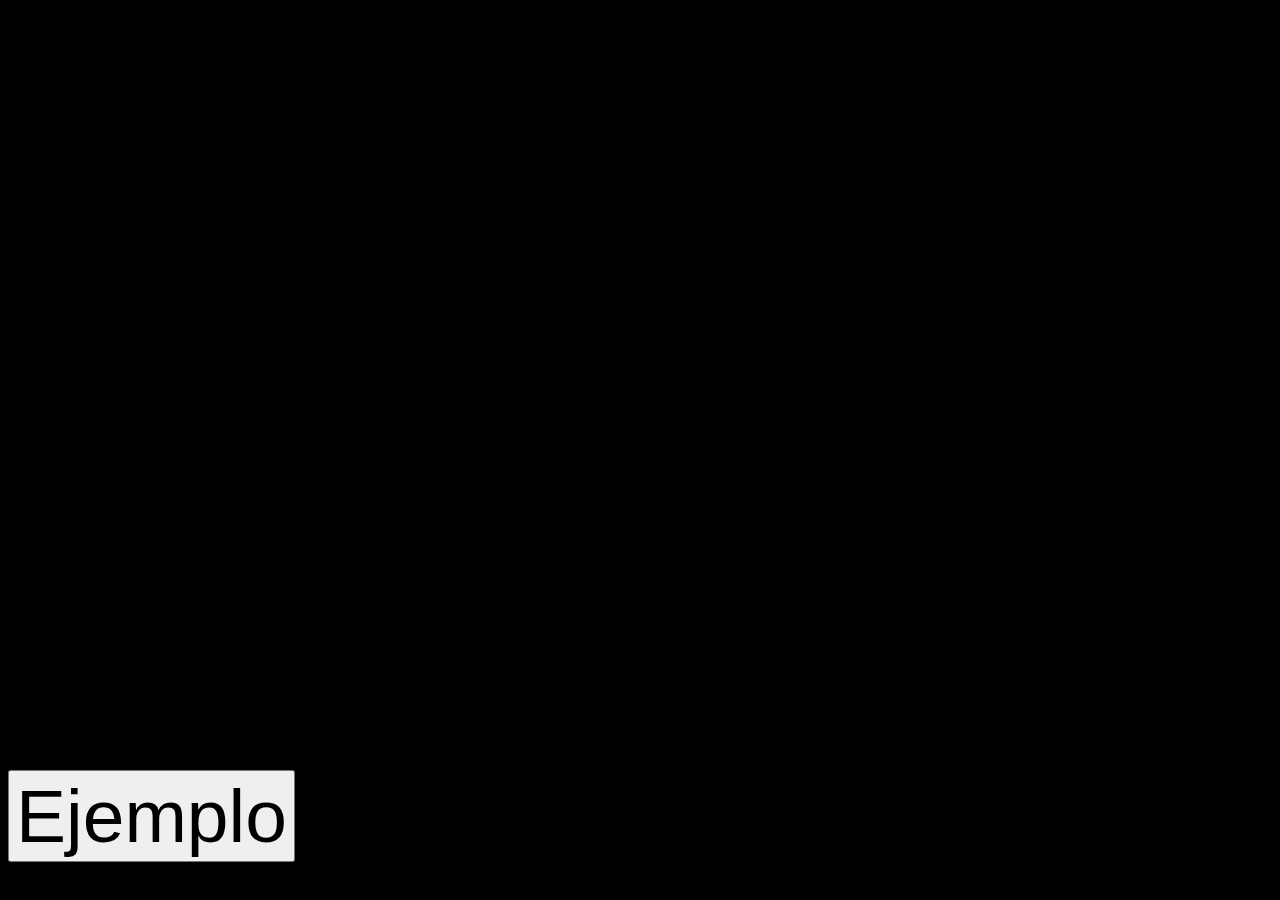
<file: index.html>
<!DOCTYPE html>
<html>
<head>
<meta name="viewport" content="user-scalable=no, width=device-width, initial-scale=1">
	<link rel="stylesheet" type="text/css" href="estilo.css">	
</head>
<body>

  <!--Aqui se dibuja el juego-->
  <canvas id="canvas" width="600" height="750">

  </canvas>
  <div id="botones">
    <!--Crear aquí los botones de nuestro juego, para la versión móvil-->
     <button style="" id="ejemploB">Ejemplo</button>
  </div>
        
    
    <!--Codigo del motor-->
    <script src="engine/keyboard.js"></script>
    <script src="engine/entidad.js"></script>
    <script src="engine/texto.js"></script>
    <script src="engine/dibujante.js"></script>
    <script src="engine/controlador.js"></script>
    <script src="recursos.js"></script>
    <script src="audio.js"></script>
    <script src="engine/fisicas.js"></script>
    <script src="engine/misc.js"></script>

	<!--codigo del juego-->
  <!--Resto de archivos JS-->
	<script src="juego.js"></script>


</body>
</html>
</file>
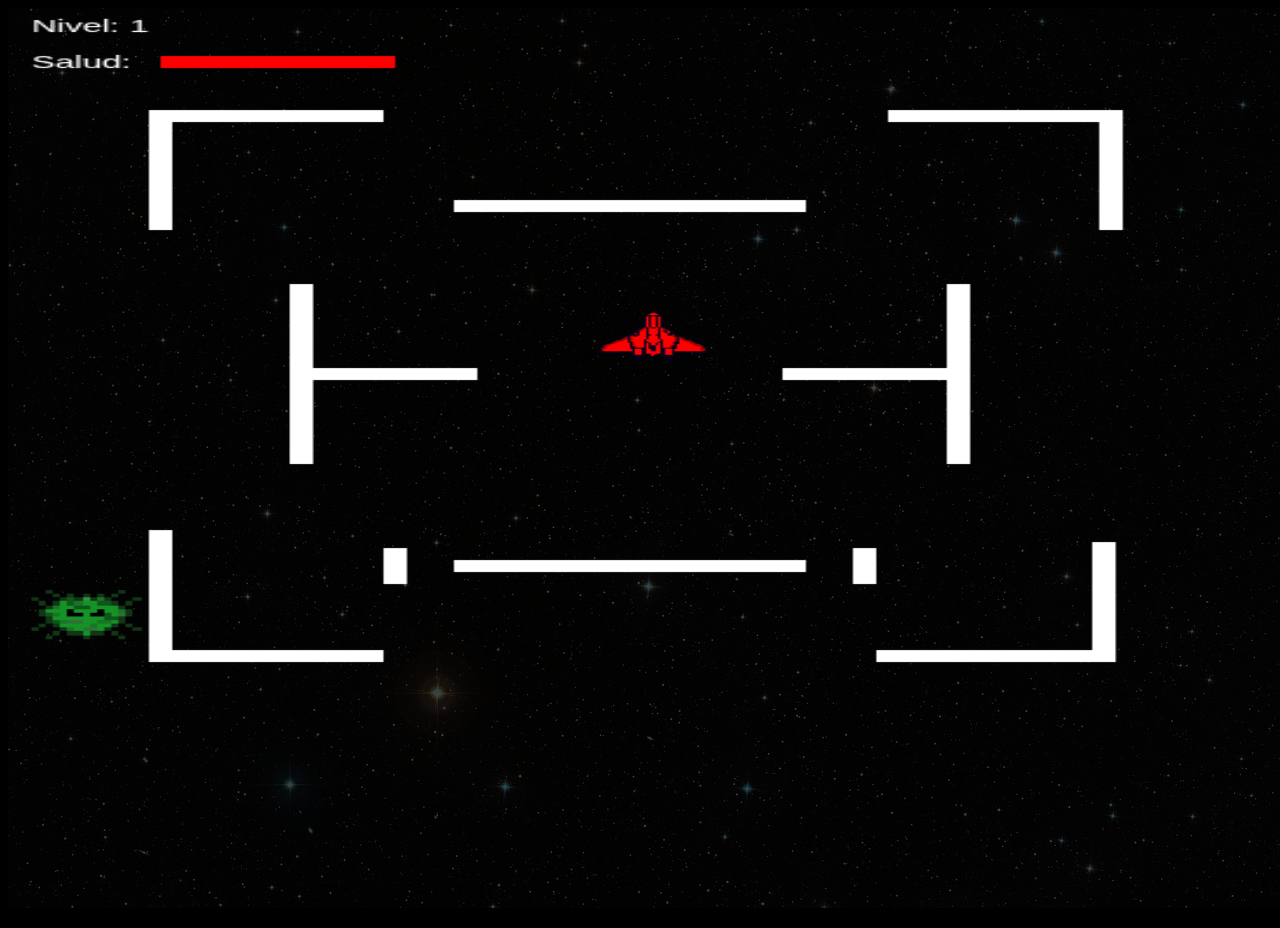
<file: Ejemplo de juego/index.html>
<!DOCTYPE html>
<html>
<head>
<meta name="viewport" content="user-scalable=no, width=device-width, initial-scale=1">
	<link rel="stylesheet" type="text/css" href="estilo.css">	
</head>
<body>

  <!--Aqui se dibuja el juego-->
  <canvas id="canvas" width="600" height="750">

  </canvas>
  <div id="botones">
    <!--Espacio de boton-->
    <button style="position:relative;width: 1.4em;height: 1.4em;opacity: 0;"></button>
    <button style="position:relative;
                          /*coordenadas de cada botón

                          left: coordenada x
                          top: coordenada y
      

                         
                        left: 110px;
                         top: 400px;
                         /*Transparencia del botón*/
                         width: 1.4em;
                         height: 1.4em;
                         opacity: 0.05;
                         "id="arriba"></button>
                             <button style="position:relative;width: 1.4em;height: 1.4em;opacity: 0;"></button>

    <button style="position:relative;
                          /*coordenadas de cada botón

                          left: coordenada x
                          top: coordenada y
      
                          
                         left: 55px;
                         top: 430px;
                         /*Transparencia del botón*/
                         width: 1.4em;
                         height: 1.4em;
                         opacity: 0.05;
                         
                         ;"id="izquierda"></button>
          
<button style="position:relative;
          /*coordenadas de cada botón

          left: coordenada x
          top: coordenada y

          
        left: 240px;
        top: 425px;
         /*Transparencia del botón*/
         opacity: 0.05;
         width:1.4em;
         height: 1.4em;"id="arriba" onclick="pressKey(' ')"></button>



          <button style="position:relative;
                          /*coordenadas de cada botón

                          left: coordenada x
                          top: coordenada y
      
                          
                         
                         left: 165px;
                         top: 430px;
                         /*Transparencia del botón*/
                         width: 1.4em;
                         height: 1.4em;
                         opacity: 0.05;
                         
                         ;" id="derecha"></button>
    <button style="position:relative;width: 1.4em;height: 1.4em;opacity: 0;"></button>

          <button style="position:relative;
                          /*coordenadas de cada botón

                          left: coordenada x
                          top: coordenada y
      
                          
                         left: 130px;

                         /*Transparencia del botón
                         left: 110px;
                         top: 460px;*/
                         width: 1.4em;
                         height: 1.4em;
                         opacity: 0.05;
                         "id="abajo"></button>
          

      

    </div>
        
    
    <!--Codigo del motor-->
    <script src="engine/keyboard.js"></script>
    <script src="engine/entidad.js"></script>
    <script src="engine/texto.js"></script>
    <script src="engine/dibujante.js"></script>
    <script src="engine/controlador.js"></script>
    <script src="recursos.js"></script>
    <script src="audio.js"></script>
    <script src="engine/fisicas.js"></script>
    <script src="engine/misc.js"></script>

	<!--codigo del juego-->
	<script src="enemigo.js"></script>
	<script src="jugador.js"></script>
  <script src="personaje.js"></script>
  <script src="proyectil.js"></script>
  <script src="controlAndroid.js"></script>

	<script src="juego.js"></script>

</body>
</html>
</file>
<file: estilo.css>
body{
	font-size: 50px;
	background-color: black;
	overflow: hidden; /* Hide scrollbars */

}

button{
	font-size: 75px;
}
canvas{
	
}
</file>
<file: Ejemplo de juego/estilo.css>
body{
	font-size: 50px;
	background-color: black;
	overflow: hidden; /* Hide scrollbars */

}

button{
	font-size: 75px;
	/*border: none;*/
    /*outline: none;*/
}
canvas{
	background-image: url("recursos/fondo.jpg");
}
#botones{
	position:absolute;
	width:350px;
	height: 350px;
	bottom:0%;
	display:none;
}
</file>
